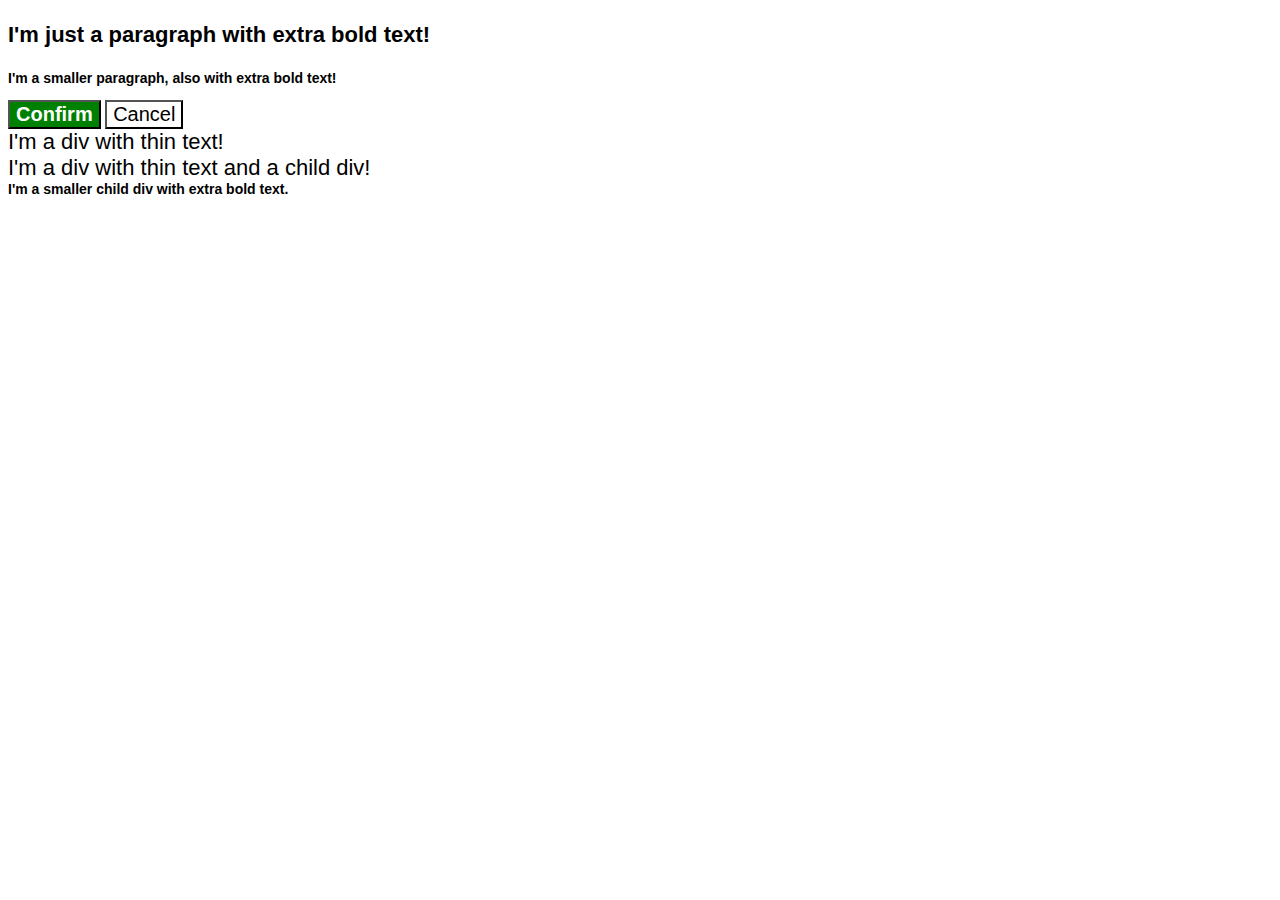
<file: foundations/cascade/01-cascade-fix/index.html>
<!DOCTYPE html>
<html lang="en">
  <head>
    <meta charset="UTF-8">
    <meta http-equiv="X-UA-Compatible" content="IE=edge">
    <meta name="viewport" content="width=device-width, initial-scale=1.0">
    <title>Fix the Cascade</title>
    <link rel="stylesheet" href="style.css">
  </head>
  <body>
    <p class="para">I'm just a paragraph with extra bold text!</p>
    <p class="para small-para">I'm a smaller paragraph, also with extra bold text!</p>

    <button id="confirm" class="button">Confirm</button>
    <button id="cancel-button" class="button cancel">Cancel</button>

    <div class="text">I'm a div with thin text!</div>
    <div class="text">I'm a div with thin text and a child div!
      <div class="text child">I'm a smaller child div with extra bold text.</div>
    </div>
  </body>
</html>
</file>
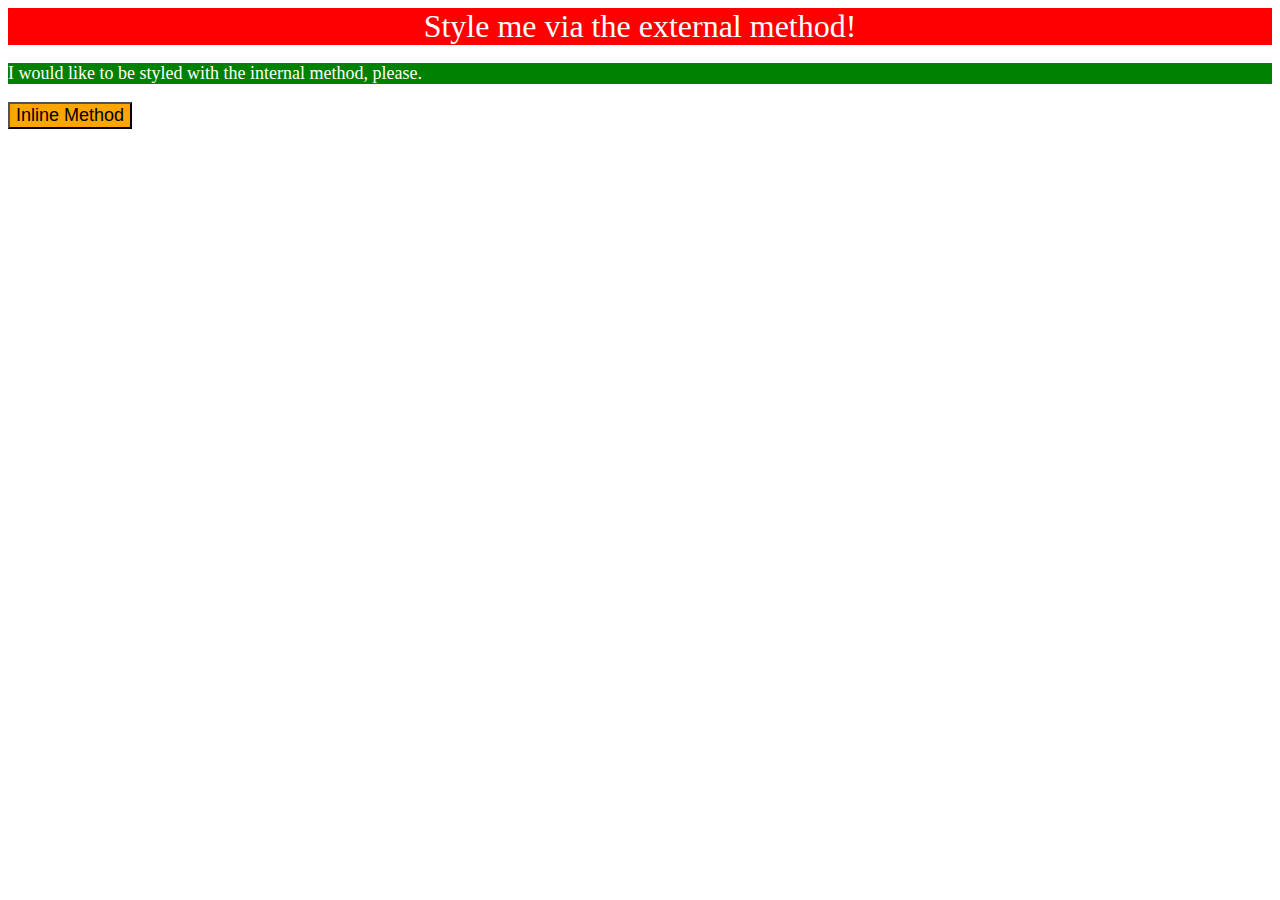
<file: foundations/intro-to-css/01-css-methods/index.html>
<!DOCTYPE html>
<html lang="en">
  <head>
    <link rel="stylesheet" href="styles.css">
    <meta charset="UTF-8">
    <meta http-equiv="X-UA-Compatible" content="IE=edge">
    <meta name="viewport" content="width=device-width, initial-scale=1.0">
    <title>Methods for Adding CSS</title>
    <style>
      p{
        background-color: green;
        color: white;
        font-size: 18px;
      }
    </style>
  </head>
  <body>
    <div>Style me via the external method!</div>
    <p>I would like to be styled with the internal method, please.</p>
    <button style="background-color:orange; font-size: 18px">Inline Method</button>
  </body>
</html>
</file>
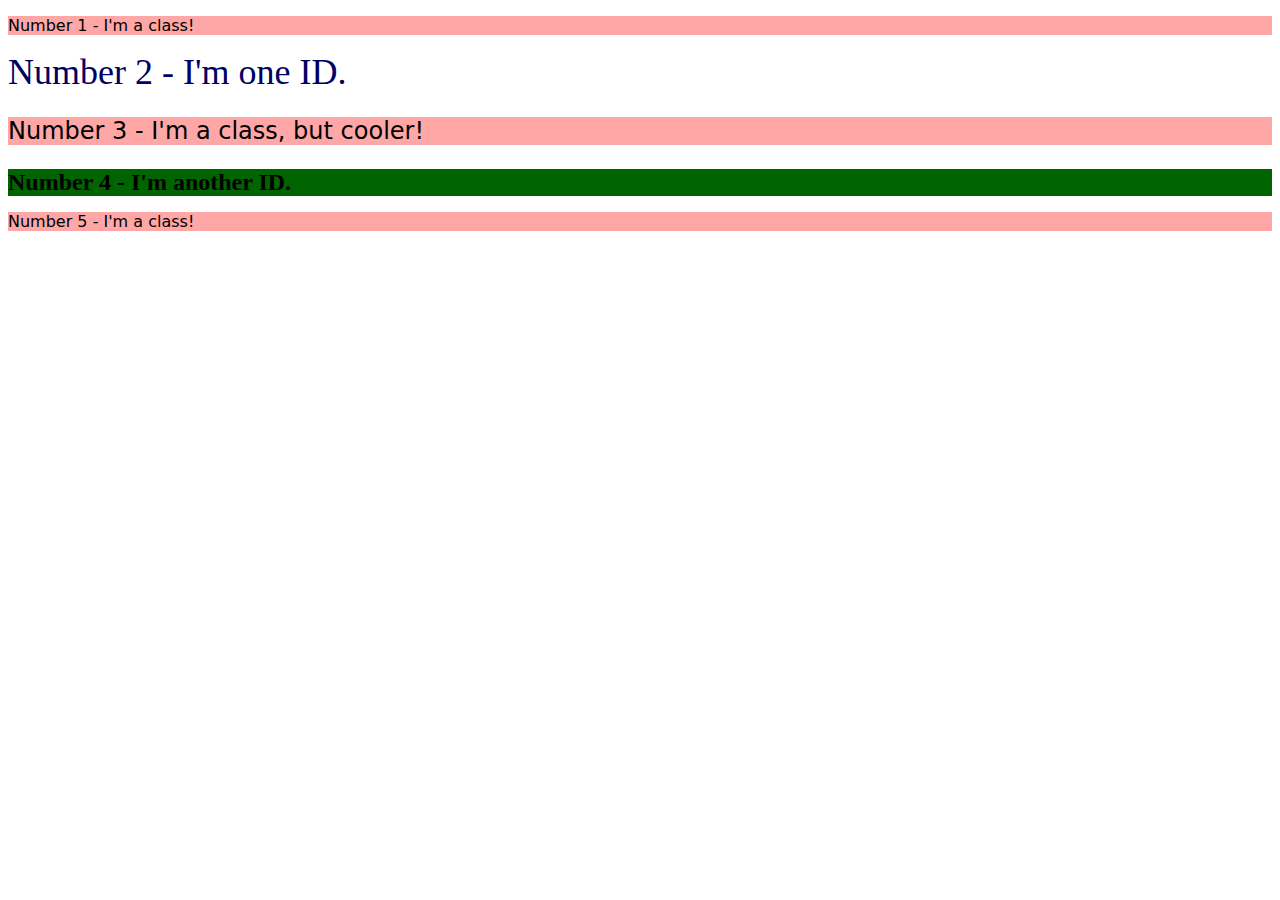
<file: foundations/intro-to-css/02-class-id-selectors/index.html>
<!DOCTYPE html>
<html lang="en">
  <head>
    <meta charset="UTF-8">
    <meta http-equiv="X-UA-Compatible" content="IE=edge">
    <meta name="viewport" content="width=device-width, initial-scale=1.0">
    <title>Class and ID Selectors</title>
    <link rel="stylesheet" href="styles.css">
  </head>
  <body>
    <p class="odd">Number 1 - I'm a class!</p>
    <div id="two">Number 2 - I'm one ID.</div>
    <p class="odd cooler">Number 3 - I'm a class, but cooler!</p>
    <div class ="cooler" id="four">Number 4 - I'm another ID.</div>
    <p class = "odd">Number 5 - I'm a class!</p>
  </body>
</html>
</file>
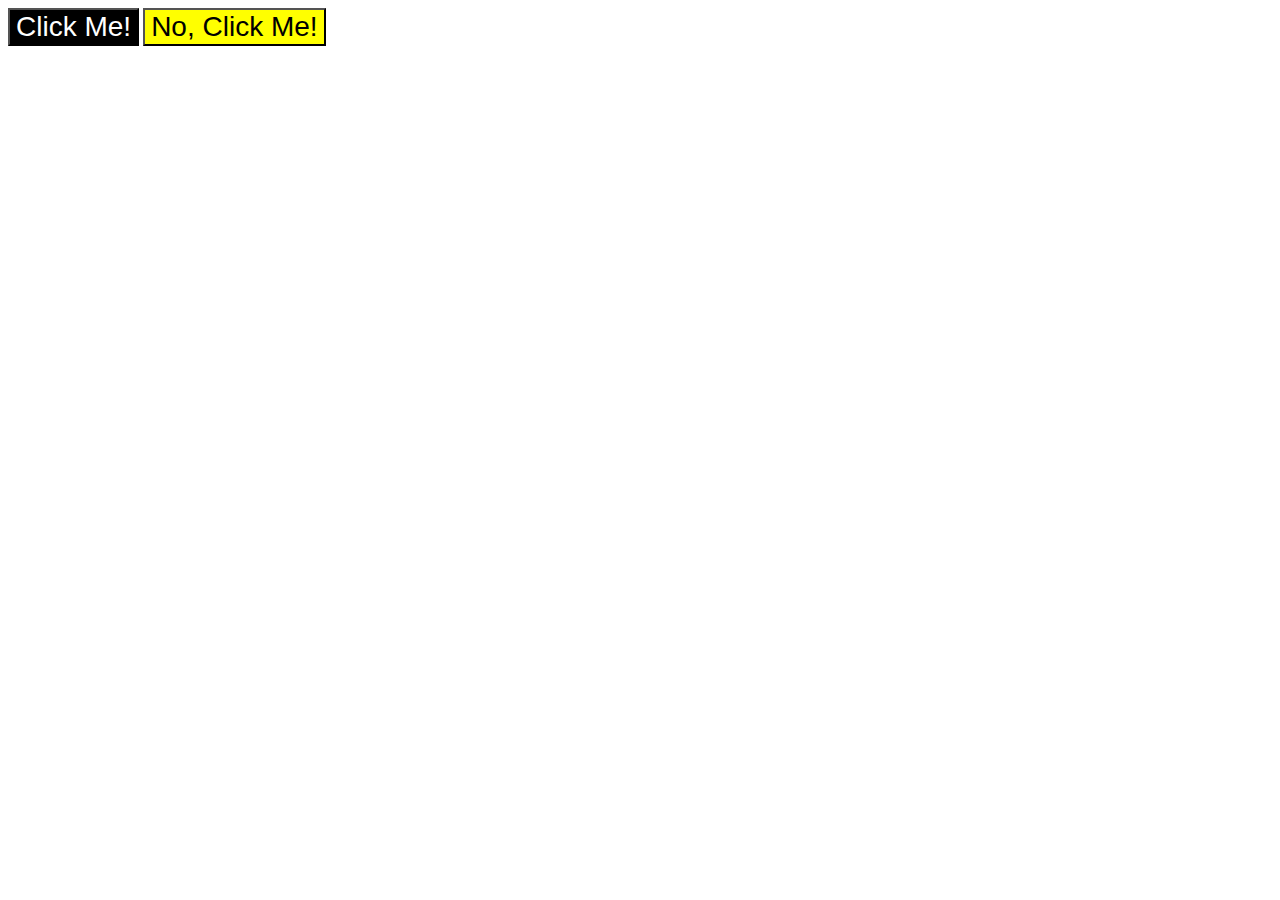
<file: foundations/intro-to-css/03-grouping-selectors/index.html>
<!DOCTYPE html>
<html lang="en">
  <head>
    <meta charset="UTF-8">
    <meta http-equiv="X-UA-Compatible" content="IE=edge">
    <meta name="viewport" content="width=device-width, initial-scale=1.0">
    <title>Grouping Selectors</title>
    <link rel="stylesheet" href="style.css">
  </head>
  <body>
    <button class="black-button">Click Me!</button>
    <button class="yellow-button">No, Click Me!</button>
  </body>
</html>
</file>
<file: foundations/cascade/01-cascade-fix/style.css>
body {
  font-family: Arial, Helvetica, sans-serif;
}

.para{
  color: hsl(0, 0%, 0%);
  font-weight: 800;
  font-size: 22px;
}

.small-para {
  font-size: 14px;
}

#confirm {
  background-color: green;
  color: white;
  font-weight: bold;
} 

.button {
  background-color: rgb(255, 255, 255);
  color: rgb(0, 0, 0);
  font-size: 20px;
}

div.text.child {
  color: rgb(0, 0, 0);
  font-weight: 800;
  font-size: 14px;
}

div.text {
  color: rgb(0, 0, 0);
  font-size: 22px;
  font-weight: 100;
}
</file>
<file: foundations/intro-to-css/01-css-methods/styles.css>
div{
    background-color: red;
    font-size: 32px;
    text-align: center;
    font-weightgi: bold;
    color: white
}

button{
    background-color: orange;
    font-size: 18px;
}
</file>
<file: foundations/intro-to-css/02-class-id-selectors/styles.css>
.odd {
    background-color: rgb(255, 167, 167);
    font-family: Verdana, "DejaVu Sans", sans-serif;
}

#two {
    color: rgb(0,0,100);
    font-size: 36px;
}

.cooler {
    font-size: 24px;
}

#four {
    background-color: rgb(0,100,0);
    font-weight: bold;
}
</file>
<file: foundations/intro-to-css/03-grouping-selectors/style.css>
.black-button{
    background-color: black;
    color: white;   
}

.yellow-button{
    background-color: yellow;
}

.black-button, .yellow-button{
    font-size: 28px;
    font-family: 'Helvetica', 'Times New Roman', sans-serif;
}
</file>
